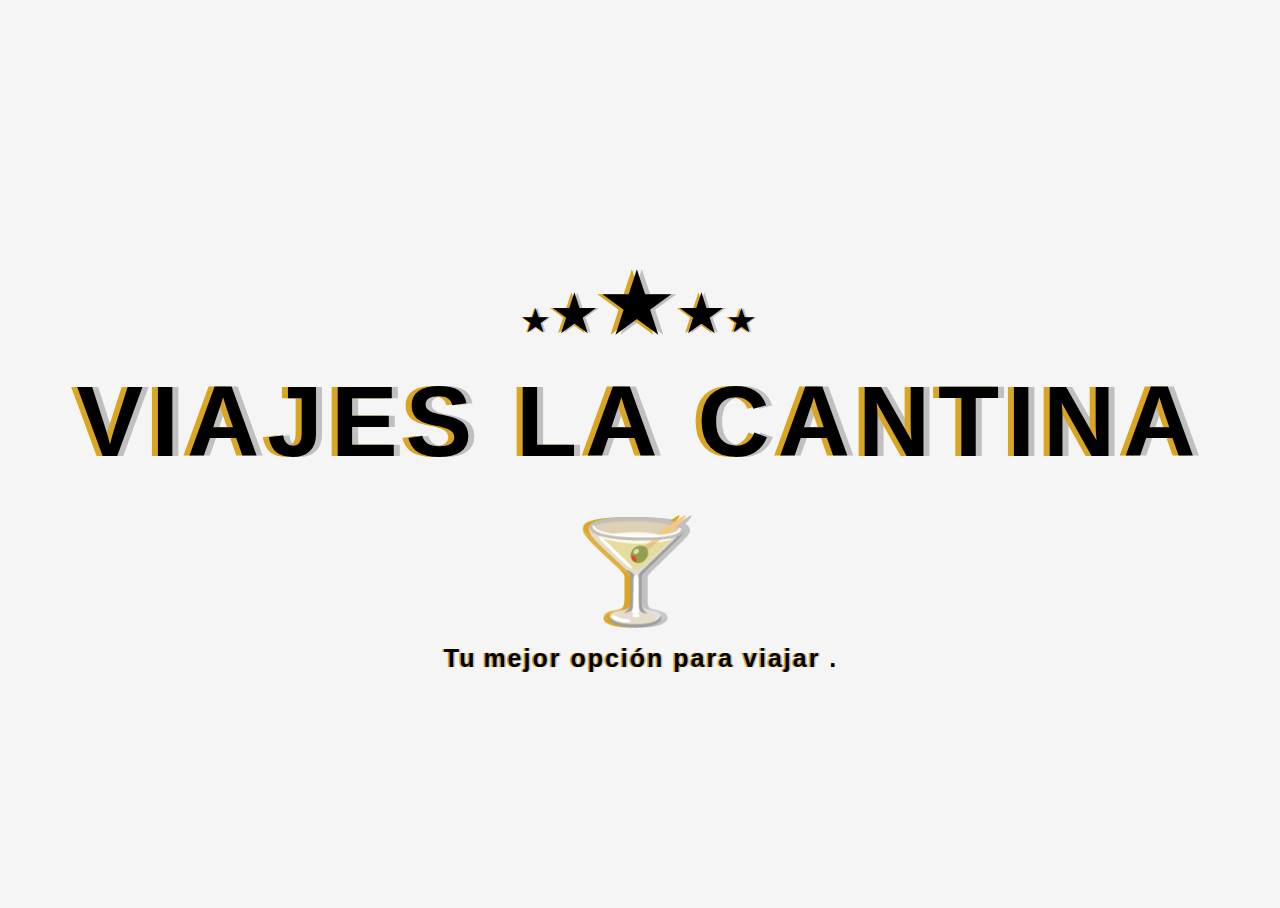
<file: inicio.html>
<!DOCTYPE html>
<html lang="en">
<head>
    <meta charset="UTF-8">
    <meta http-equiv="X-UA-Compatible" content="IE=edge">
    <meta name="viewport" content="width=device-width, initial-scale=1.0">
    <link rel="stylesheet" href="css/inicio.css">
    <title>Document</title>
</head>
<body>
    <div id="wrapper">
        <a href="index.html">
        <p id="stars"><span>&#9733;</span><span>&#9733;</span><span>&#9733;</span><span>&#9733;</span><span>&#9733;</span></p>
        <p id="title" contenteditable="true" spellcheck="false"><span>VIAJES LA CANTINA 🍸</span></p>
   <p id="slogan"><span>Tu</span> <span> mejor opción </span><span> para viajar </span>.</p></a>
      </div>
      </body>
</html>
</file>
<file: css/inicio.css>
html {
    height: 100%;
    font: 62.5%/1 "Lucida Sans Unicode","Lucida Grande",Verdana,Arial,Helvetica,sans-serif;
    background: #f5f5f5 url(https://s.cdpn.io/79/light-beams.jpg) no-repeat center center;
  }
  
  body {
    height: 100%;
    display: flex;
    flex-direction: column;
    justify-content: center;
    align-items: center;
  }
  
  #wrapper {
    text-align: center;
    color: #000;
    font-weight: bold;
    font-size: 10em;
    padding: 50px 0;
  }
  
  span { 
    text-shadow: -0.06em 0 goldenrod,  0.06em 0 silver; 
    letter-spacing: 0.08em; /* espacio de las letras */
  }
  
  p {
    margin: 0;
  }
  
  /* ---------------- Stars ---------------- */
  
  #stars span {
    display: inline-block;
    transform: scale(1);
    transition: transform 2s cubic-bezier(0, 1, 0, 1);
  }
  #stars span:hover {
    cursor: crosshair;
    transform: scale(1.3); /* This adds a hover effect */
    transition: transform .2s cubic-bezier(0, 0.75, 0, 1);
  }
  #stars span:active {
    text-shadow: none; /* Click to disable the 3D effect */
  }
  
  /* Below the stars animation */
  #stars span:nth-child(1), #stars span:nth-child(5) { font-size: 0.3em; animation-delay: 0.2s; }
  #stars span:nth-child(2), #stars span:nth-child(4) { font-size: 0.5em; animation-delay: 0.1s; }
  #stars span:nth-child(3) { font-size: 0.8em; animation-delay: 0s; }
  
  #stars span { animation: stars-animation 3s 50 ease-in-out; }
  
  @-webkit-keyframes stars-animation {
    0% { transform: scale(1); }
    90% { transform: scale(1); }
    95% { transform: scale(1.3); }
    100% { transform: scale(1); }
  }
  
  #stars:hover span {
    animation: none; /* Disables the animation on hover */
  }
  
  
  /* ---------------- Title ---------------- */
  
  #title {
    font-family: Helvetica, Geneva, sans-serif; /* Any font would work, but SansSerif looks better */
  }
  #title:focus {
    outline: none;
  }
  #title span {
    vertical-align: middle;
    line-height: 1.5em;
    transition: font-size 2s cubic-bezier(0, 1, 0, 1);
  }
  #title span:hover {
    font-size: 1.5em; /* This adds a hover effect */
    line-height: 1em;
    transition: font-size .2s cubic-bezier(0, 0.75, 0, 1);
  }
  #title span:active {
    font-size: 1em;
    text-shadow: none; /* Click to disable the 3D effect */
  }
  #title span::selection {
    background-color: red; /* This hides the selection */
  }
  
  
  /* ---------------- Slogan ---------------- */
  
  #slogan { font-size: 0.25em; }
  #slogan span:active { text-shadow: none; }
  
  a{
    text-decoration: none;
    color: #000;
  }
</file>
